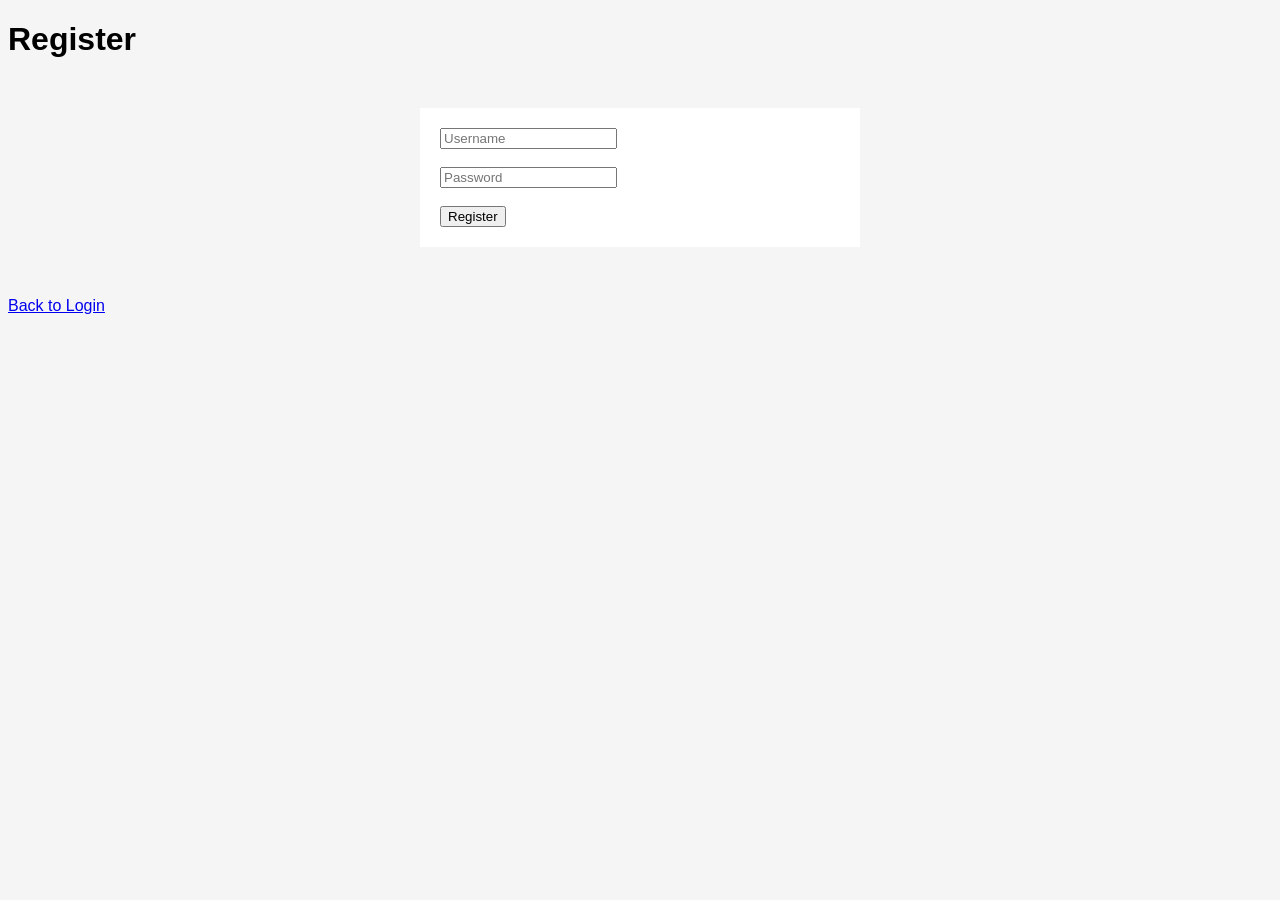
<file: actf/templates/register.html>
<!DOCTYPE html>
<html>
<head>
    <title>Register</title>
    <style>
        body { font-family: Arial; background: #f5f5f5; }
        form { margin: 50px auto; max-width: 400px; background: #fff; padding: 20px; }
    </style>
</head>
<body>
    <h1>Register</h1>
    <form method="post" action="/register">
        <input name="username" placeholder="Username"><br><br>
        <input name="password" type="password" placeholder="Password"><br><br>
        <button type="submit">Register</button>
    </form>
    <p><a href="/login">Back to Login</a></p>
</body>
</html>
</file>
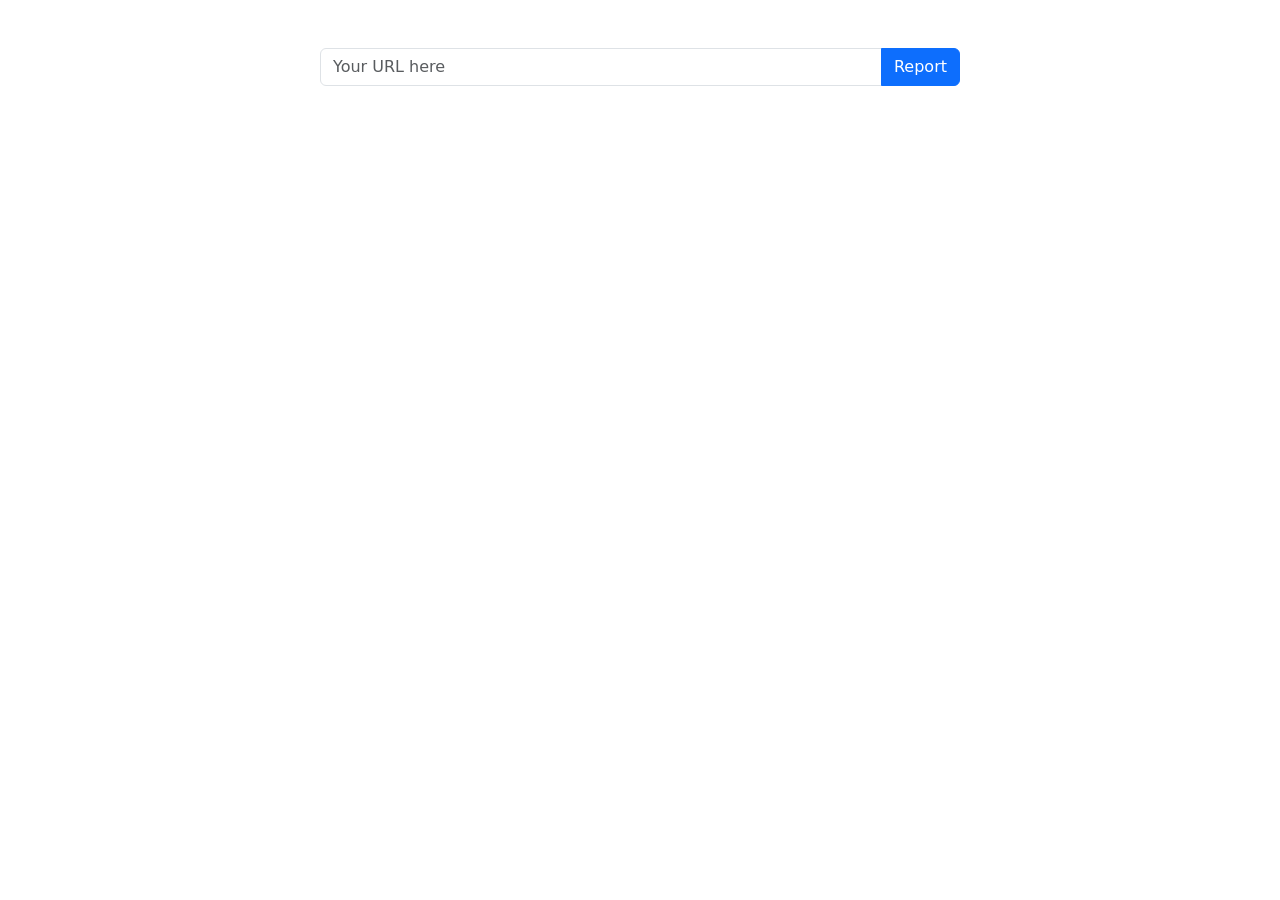
<file: actf/note/views/report.html>
<!DOCTYPE html>

<html>
    <head>
        <title> Report </title>
        <link href="https://cdn.jsdelivr.net/npm/bootstrap@5.3.3/dist/css/bootstrap.min.css" rel="stylesheet" integrity="sha384-QWTKZyjpPEjISv5WaRU9OFeRpok6YctnYmDr5pNlyT2bRjXh0JMhjY6hW+ALEwIH" crossorigin="anonymous">
        <script src="https://cdn.jsdelivr.net/npm/bootstrap@5.3.3/dist/js/bootstrap.bundle.min.js" integrity="sha384-YvpcrYf0tY3lHB60NNkmXc5s9fDVZLESaAA55NDzOxhy9GkcIdslK1eN7N6jIeHz" crossorigin="anonymous"></script>
    </head>

    <body>
        <div class="w-50 m-auto mt-5">
            <form action="/report" method="post">
                <div class="input-group mb-3">
                    <input name="url" type="text" class="form-control" placeholder="Your URL here" aria-label="Recipient's username" aria-describedby="button-addon2">
                    <button class="btn btn-primary" type="submit">Report</button>
                  </div>
            </form>
        </div>
    </body>
</html>
</file>
